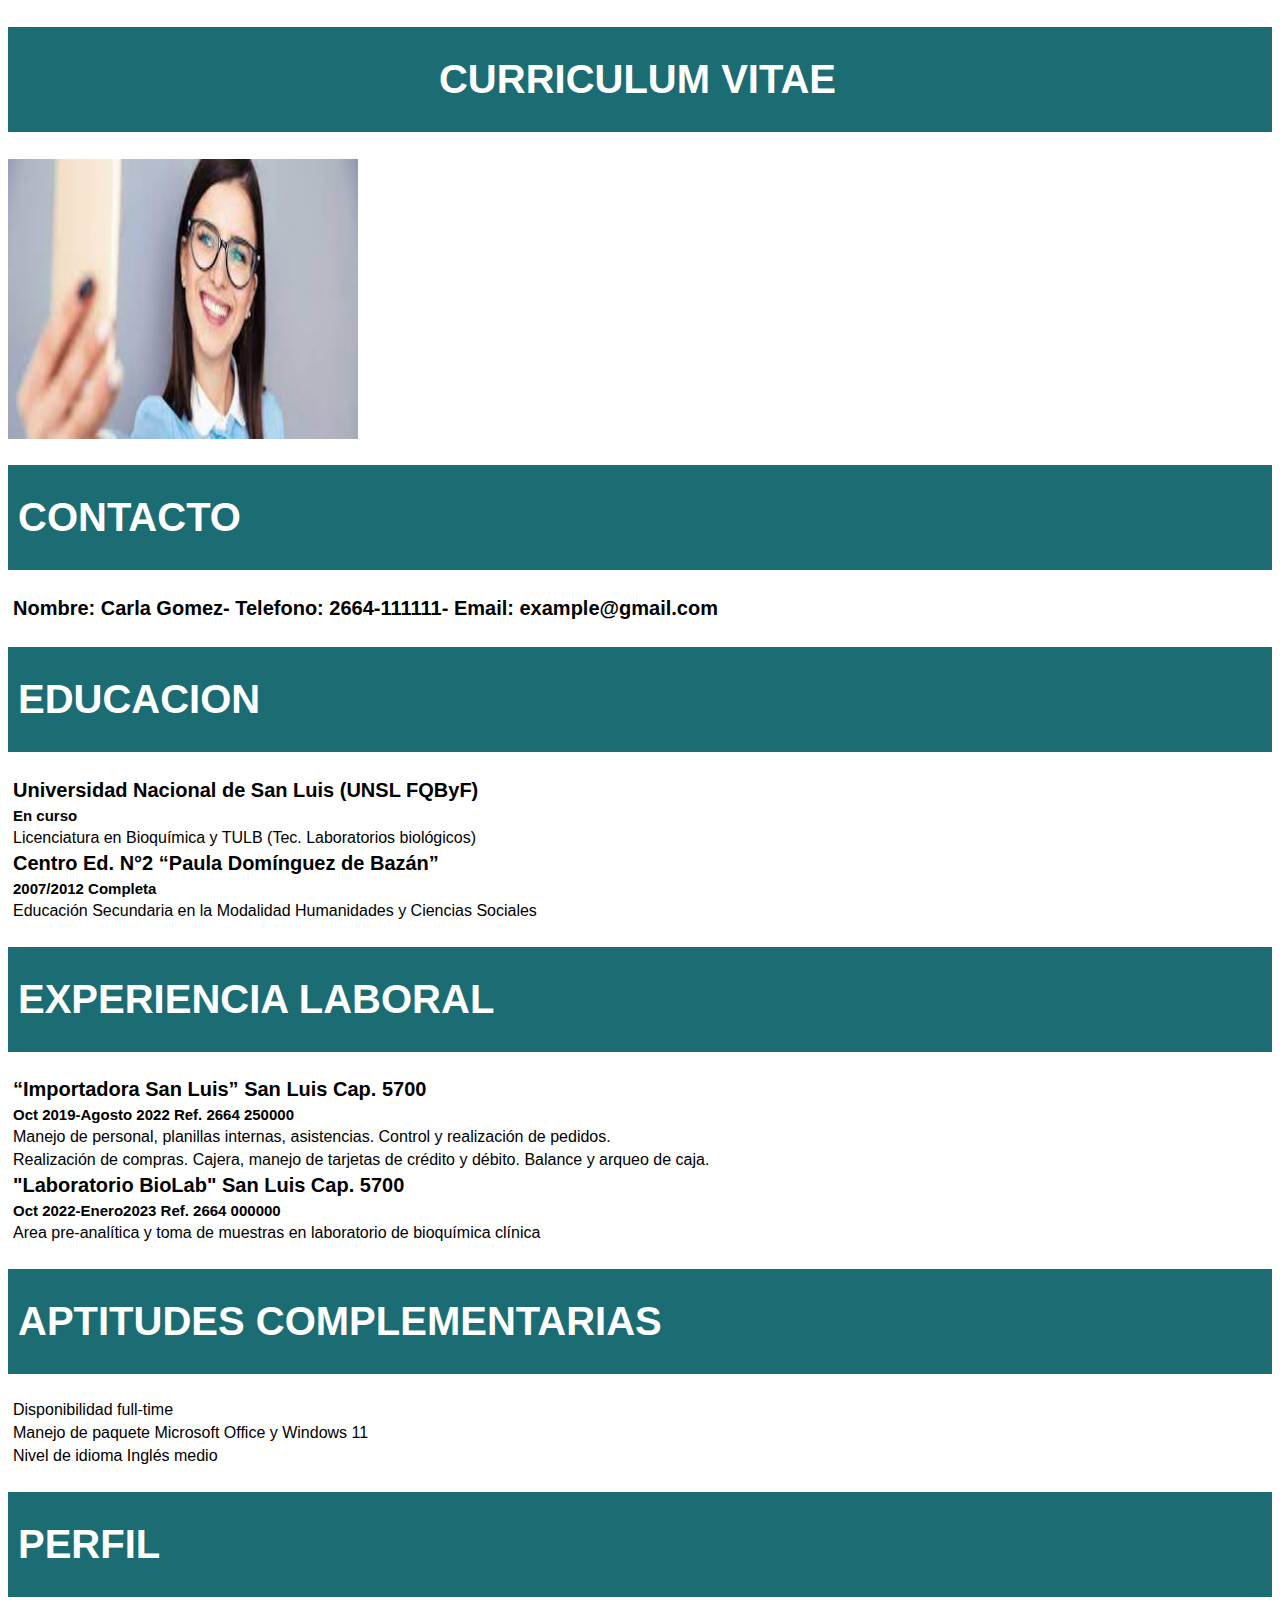
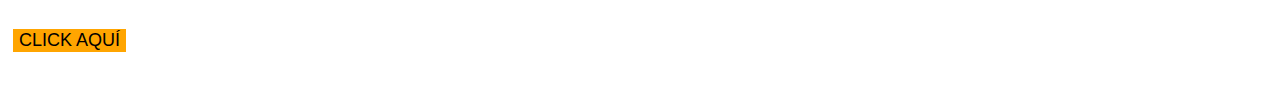
<file: index.html>
<!DOCTYPE html>
<html lang="es">
<head>
    <meta charset="UTF-8"> 
    <meta http-equiv="X-UA-Compatible" content="IE=edge">
    <meta name="viewport" content="width=device-width, initial-scale=1.0">
    <title>CarlaGomezCV
    </title>
    <link rel="icon" type="imagen/x-icon" href="favicon.ico">
    <link rel="stylesheet" type="text/css" href="css/estilos.css">
    <script src="cv.js/cv.js"></script>
    
</head>
<body>

<div9 id="div_titulo">
  <h1 align="center">CURRICULUM VITAE</h1>
</div9>


<img id="img" align="center" src="fotocv1.jpg" alt="FotoCVCarlaGomez"
 width="350px" height="280px">

<div8 id="div_contacto">
  <h1>
    CONTACTO
  </h1>
  <p>
    Nombre:
    Carla Gomez-
    Telefono:
    2664-111111-
    Email:
    example@gmail.com

  </p>
</div8>
<div id="div_educacion">
  <h1>EDUCACION</h1>
  <h2>Universidad Nacional de San Luis (UNSL FQByF)</h2>
  <h3>En curso</h3>
  <p>Licenciatura en Bioquímica y TULB (Tec. Laboratorios biológicos)</p>
</div>

<div2 id="div_educacion2">
  <h1>Centro Ed. N°2 “Paula Domínguez de Bazán”</h1>
  <h2>2007/2012 Completa</h2>
  <p>Educación Secundaria en la Modalidad Humanidades y Ciencias Sociales</p>
</div2>

<div3 id="div_experiencia_laboral">
  <h1>EXPERIENCIA LABORAL</h1>
  <h2>“Importadora San Luis” San Luis Cap. 5700
  </h2>
  <h3> Oct 2019-Agosto 2022 Ref. 2664 250000 </h3>
  <p>
    Manejo de personal, planillas internas, asistencias. Control y realización de pedidos.
  </p>
  <p2>
  Realización de compras. Cajera, manejo de tarjetas de crédito y débito. Balance y arqueo de caja.
</p2>
</div3>

<div4 id="div_experiencia_laboral_2">
  <h1>"Laboratorio BioLab" San Luis Cap.   5700</h1>
  <h2>Oct 2022-Enero2023 Ref. 2664 000000
  </h2>
  <p> 
Area pre-analítica y toma de muestras en laboratorio de bioquímica clínica
  </p>
</div4>

<div5 id="div_acomplementarias">
  <h1>APTITUDES COMPLEMENTARIAS</h1>
  <p>
  Disponibilidad full-time</p>

</div5>

<div6 id="div_acomplementarias2">
  <p>
    Manejo de paquete Microsoft Office y Windows 11
  </p>
  <p2>
Nivel de idioma Inglés medio
  </p2>

</div6>

<div7 id="div_perfil">
  <h1>PERFIL</h1>

</div7>

<div10 id="div_boton">
  <button type="button" id="button" onclick="myFunction()">CLICK AQUÍ </button>
  <p id="demo1">
  </p>
  <p2 id="demo2">
  </p2>
  <p3 id="demo3"> 
  </p3>
  <p4 id="demo4">
  </p4>

</div10>

</body>
</html>
</file>
<file: css/estilos.css>
body {
    background-color:rgb(255, 255, 255); opacity:0,1;
}

#img {
    margin: 30px solid; color:aqua;
}

#div_educacion h1,#div_experiencia_laboral h1,
#div_acomplementarias h1, #div_perfil h1, #div_contacto h1, 
#div_titulo h1
 {
    background-color: rgba(27, 108, 115, 1);
    height: 86,93px; width: 467,15px; color:white; 
    font-family:'Trebuchet MS', 'Lucida Sans Unicode', 'Lucida Grande', 'Lucida Sans', Arial, sans-serif;
    font-size: 40px; padding-top:30px; padding-bottom:30px;
    padding-left:10px; padding-right:15px;     
}

#div_educacion h2,#div_educacion2 h1, #div_experiencia_laboral h2,
#div_experiencia_laboral_2 h1, #div_contacto p {
    color:black; 
    font-family:'Trebuchet MS', 'Lucida Sans Unicode', 'Lucida Grande', 'Lucida Sans', Arial, sans-serif;
    font-size: 20px; font-weight:bold; margin:5px; border:2px;
}

#div_educacion h3,#div_educacion2 h2,#div_experiencia_laboral h3,
#div_experiencia_laboral_2 h2 {
    color:black; 
    font-family:'Trebuchet MS', 'Lucida Sans Unicode', 'Lucida Grande', 'Lucida Sans', Arial, sans-serif;
    font-size: 15px;  margin:5px; border:2px;
}

#div_educacion p,#div_educacion2 p,#div_experiencia_laboral p,
#div_experiencia_laboral p2, #div_experiencia_laboral_2 p, #div_acomplementarias p,
#div_acomplementarias2 p,
#div_acomplementarias2 p2 {
    color:black; 
    font-family:'Trebuchet MS', 'Lucida Sans Unicode', 'Lucida Grande', 'Lucida Sans', Arial, sans-serif;
    font-size: 16,67px;  margin:5px; border:2px;  
}

/**
Alternativo para parrafo en perfil sin js
#div_perfil p {
    color:black; 
    font-family:'Trebuchet MS', 'Lucida Sans Unicode', 'Lucida Grande', 'Lucida Sans', Arial, sans-serif;
    font-size: 18px;  margin:5px; border:2px;  
}
*/
#div_boton button 
{
    background-color: orange; color:black;
    font-family:'Trebuchet MS', 'Lucida Sans Unicode', 'Lucida Grande', 'Lucida Sans', Arial, sans-serif;
    font-size: 18px;  margin:5px; border:2px; 
}

#div_boton p, #div_boton p2, #div_boton p3, #div_boton p4
{
    color:black; 
    font-family:'Trebuchet MS', 'Lucida Sans Unicode', 'Lucida Grande', 'Lucida Sans', Arial, sans-serif;
    font-size: 16,67px;  margin:5px; border:2px; 
}


* p {
    color:orange
}

*{
box-sizing:border-box;
}
</file>
